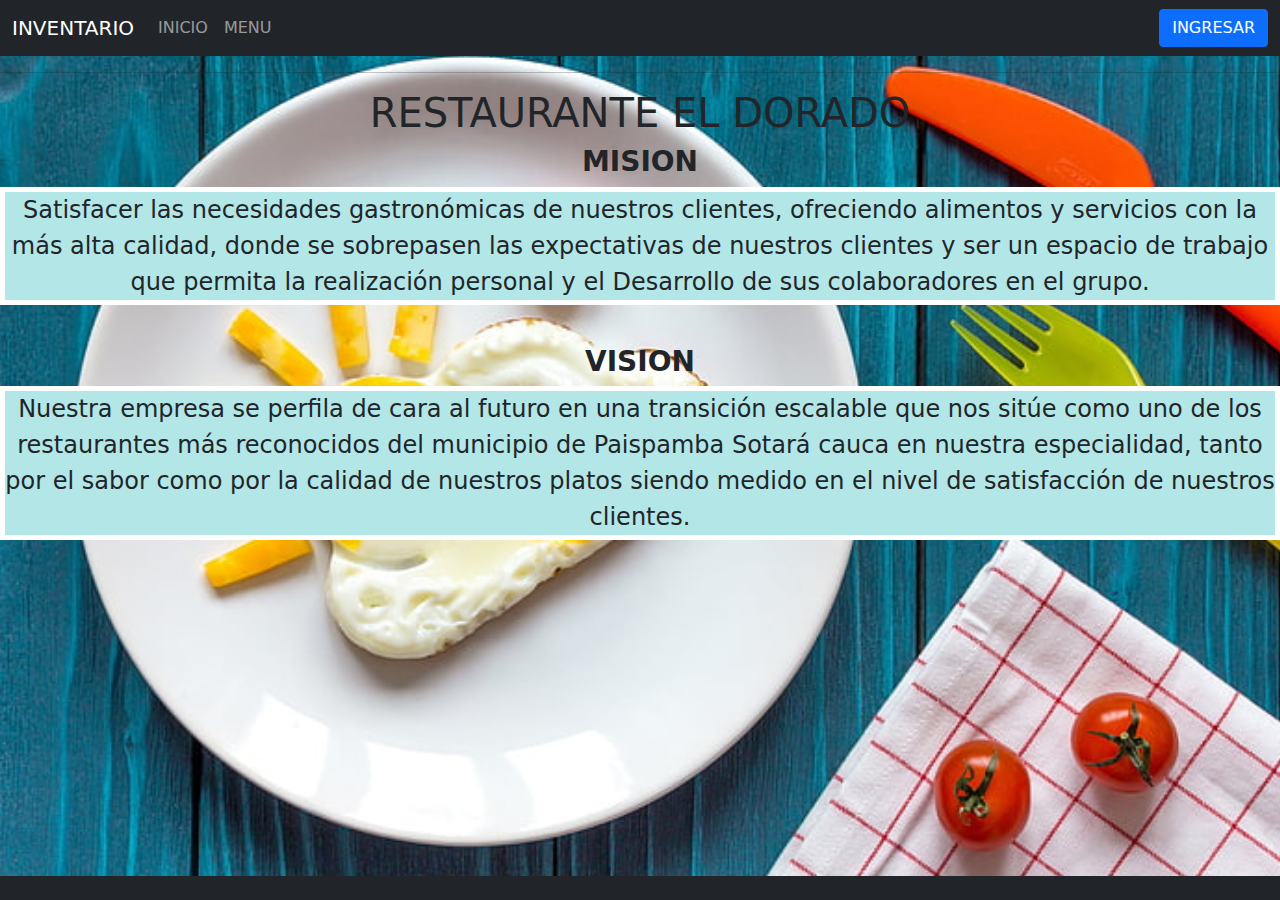
<file: index.html>
<html>
    <head> 
        <title>INVENTARIO RESTAURANTE EL DORADO</title>
        <meta charset="utf-8"/>
        <meta name="viewport" content="width=device-width, initial-scale=1.0">
        <link href="assets/css/estilos.css" rel="stylesheet" type="text/css"/>
        <script src="assets/libreria_booststrap/jquery-3.6.0.js" type="text/javascript"></script>
        <link href="assets/libreria_booststrap/bootstrap-5.1.0-dist/css/bootstrap.css" rel="stylesheet" type="text/css"/>
        <script src="assets/libreria_booststrap/bootstrap-5.1.0-dist/js/bootstrap.js" type="text/javascript"></script>
    </head>
    <body id="body_imagen_fondo"> 
        <header>
            <!--<img src="assets/imagenes/banner.jpg" style="width: 100%; height: 100px;" alt="Banner"id="banner">-->
            <nav class="navbar navbar-expand-lg navbar-dark bg-dark">
                <div class="container-fluid">
                    <a class="navbar-brand" href="#">INVENTARIO</a>
                    <button class="navbar-toggler" type="button" data-bs-toggle="collapse" data-bs-target="#navbarText" aria-controls="navbarText" aria-expanded="false" aria-label="Toggle navigation">
                        <span class="navbar-toggler-icon"></span>
                    </button>
                    <div class="collapse navbar-collapse" id="navbarText">
                        <ul class="navbar-nav me-auto mb-2 mb-lg-0">
                            <li class="nav-item">
                                <a class="nav-link " aria-current="page" href="index.html">INICIO</a>
                            </li>
                            <li class="nav-item">
                                <a class="nav-link" href="menu.html">MENU</a>
                            </li>                                
                        </ul>
                    </div>
                        <!-- Button trigger modal -->
                        <button type="button" class="btn btn-primary" data-bs-toggle="modal" data-bs-target="#login">
                            INGRESAR
                        </button>
                        </nav>
                        <hr />
                        <center>
                            <h1>RESTAURANTE EL DORADO</h1>
                            <center><h3><b>MISION</b></h3></center> 
                            <p class="p">Satisfacer las necesidades gastronómicas de nuestros clientes, ofreciendo alimentos y servicios con la más alta calidad, donde se sobrepasen las expectativas de nuestros clientes y ser un espacio de trabajo que permita la realización personal y el Desarrollo de sus colaboradores en el grupo.</p>
                            <br>
                            <center><h3><b>VISION</b></h3></center> 
                            <p class="p">Nuestra empresa se perfila de cara al futuro en una transición escalable que nos sitúe como uno de los restaurantes más reconocidos del municipio de Paispamba Sotará cauca en nuestra especialidad, tanto por el sabor como por la calidad de nuestros platos siendo medido en el nivel de satisfacción de nuestros clientes.</p>
                        </center>
                        <!-- Modal -->
                        <div class="modal fade" id="login" tabindex="-1" aria-labelledby="exampleModalLabel" aria-hidden="true">
                            <div class="modal-dialog">
                                <div class="modal-content">
                                    <div class="modal-header">
                                        <h5 class="modal-title" id="exampleModalLabel">INICIAR SESION</h5>
                                        <button type="button" class="btn-close" data-bs-dismiss="modal" aria-label="Close"></button>
                                    </div>
                                    <div class="modal-body">
                                        <div class="mb-3 row">
                                            <label for="staticEmail" class="col-sm-3 col-form-label">Email</label>
                                            <div class="col-sm-9">
                                                <input type="text" readonly class="form-control-plaintext" id="staticEmail" value="email@example.com">
                                            </div>
                                        </div>
                                        <div class="mb-5 row">
                                            <label for="contrasena" class="col-sm-3 col-form-label">Contraseña</label>
                                            <div class="col-sm-9">
                                                <input type="password" class="form-control" id="contrasena">
                                            </div>
                                        </div>
                                    </div>
                                    <div class="modal-footer">

                                        <button type="button" class="btn btn-primary">INGRESAR</button>
                                    </div>
                                </div>
                            </div>
                        </div>

                    </div>
                </div>
                <div class="position-fixed bg-dark bottom-0 w-100 h-auto">footer</div>

                </body>
                <!-- PRUEBA DE SINCRONIZACION -->
                </html>
</file>
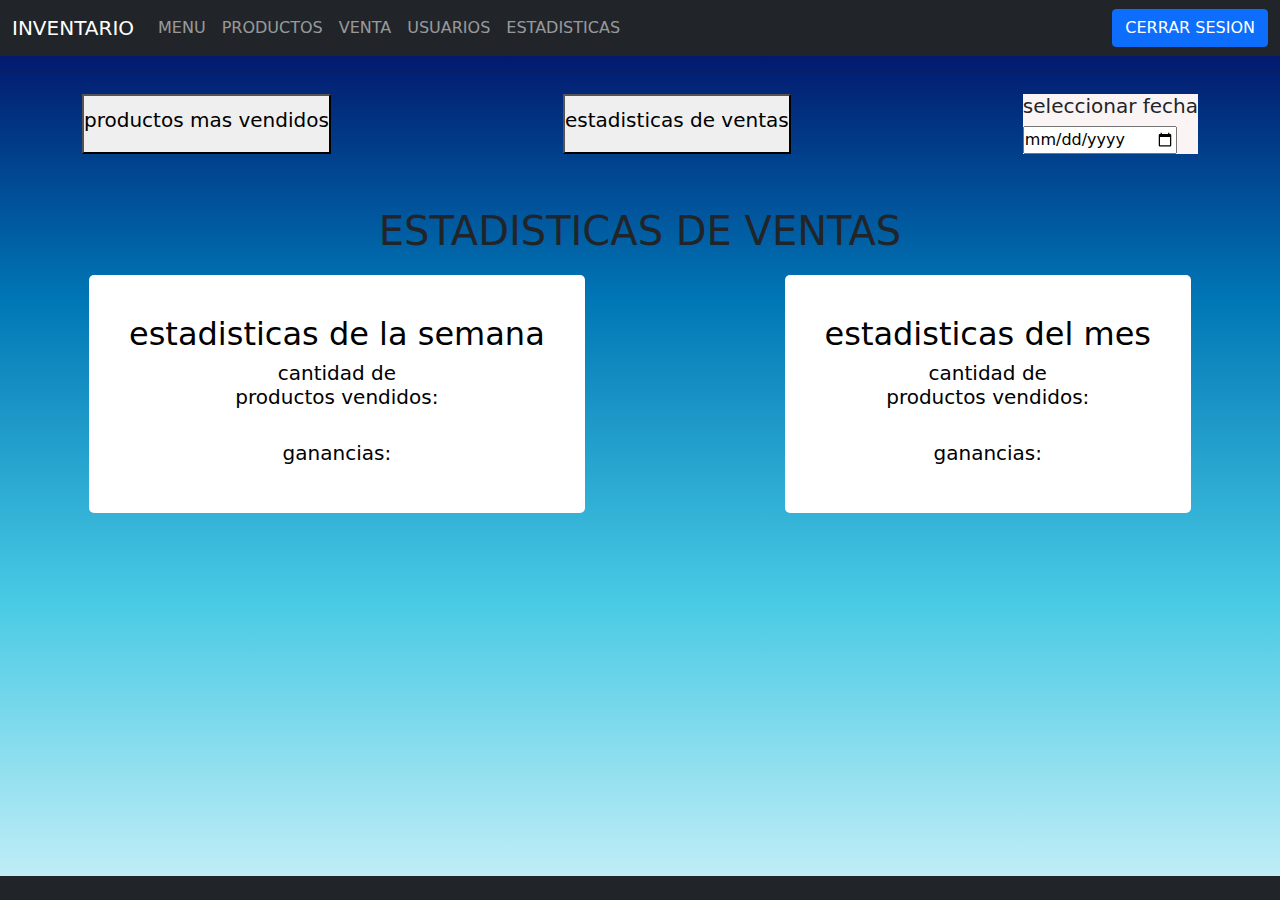
<file: estadisticas.html>
<html>

<head>
    <title>INVENTARIO RESTAURANTE EL DORADO</title>
    <meta charset="utf-8" />
    <meta name="viewport" content="width=device-width, initial-scale=1.0">
    <link href="assets/css/estilos.css" rel="stylesheet" type="text/css" />
    <script src="assets/libreria_booststrap/jquery-3.6.0.js" type="text/javascript"></script>
    <link href="assets/libreria_booststrap/bootstrap-5.1.0-dist/css/bootstrap.css" rel="stylesheet" type="text/css" />
    <script src="assets/libreria_booststrap/bootstrap-5.1.0-dist/js/bootstrap.js" type="text/javascript"></script>
</head>

<body class="fondo">
    <header>
        <nav class="navbar navbar-expand-lg navbar-dark bg-dark">
            <div class="container-fluid">
                <a class="navbar-brand" href="#">INVENTARIO</a>
                <button class="navbar-toggler" type="button" data-bs-toggle="collapse" data-bs-target="#navbarText"
                    aria-controls="navbarText" aria-expanded="false" aria-label="Toggle navigation">
                    <span class="navbar-toggler-icon"></span>
                </button>
                <div class="collapse navbar-collapse" id="navbarText">
                    <ul class="navbar-nav me-auto mb-2 mb-lg-0">
                        <li class="nav-item">
                            <a class="nav-link" href="menu.html">MENU</a>
                        </li>
                        <li class="nav-item">
                            <a class="nav-link" href="productos.html">PRODUCTOS</a>
                        </li>
                        <li class="nav-item">
                            <a class="nav-link" href="vender.html">VENTA</a>
                        </li>
                        <li class="nav-item">
                            <a class="nav-link" href="usuario.html">USUARIOS</a>
                        </li>
                        <li class="nav-item">
                            <a class="nav-link" href="estadisticas.html">ESTADISTICAS</a>
                        </li>
                    </ul>
                    <!-- Button trigger modal -->

                    <a class="btn btn-primary" href="index.html" role="button">CERRAR SESION</a>

        </nav>
        <hr />
    </header>

    <main class="container">

        <button>
        <div>    
            <h5>productos mas vendidos</h5>
        </div>
        </button>    
        <button>
        <div>
            <h5>estadisticas de ventas</h5>
        </div>    
        </button>

        
        
        <div style= "background-color: rgb(250, 244, 244);">    
            <h5>seleccionar fecha</h5>
            <input type="date">
        </div>   

    </main>

    <br><br>
    <center>
        <h1>ESTADISTICAS DE VENTAS</h1>
     </center>

    <main class="container">
        
        <div class="agregar" style="border-radius: 5px;">
            <h2>estadisticas de la semana</h2>
            <h5>cantidad de<br>productos vendidos:</h5><br>
            <h5>ganancias:</h5>
        </div>

        <div class="agregar" style="border-radius: 5px;">
            <h2>estadisticas del mes</h2>
            <h5>cantidad de<br>productos vendidos:</h5><br>
            <h5>ganancias:</h5>
        </div>
        
    </main>

   


    
    


    <div class="position-fixed bg-dark bottom-0 w-100 h-auto">footer</div>

</body>

</html>
</file>
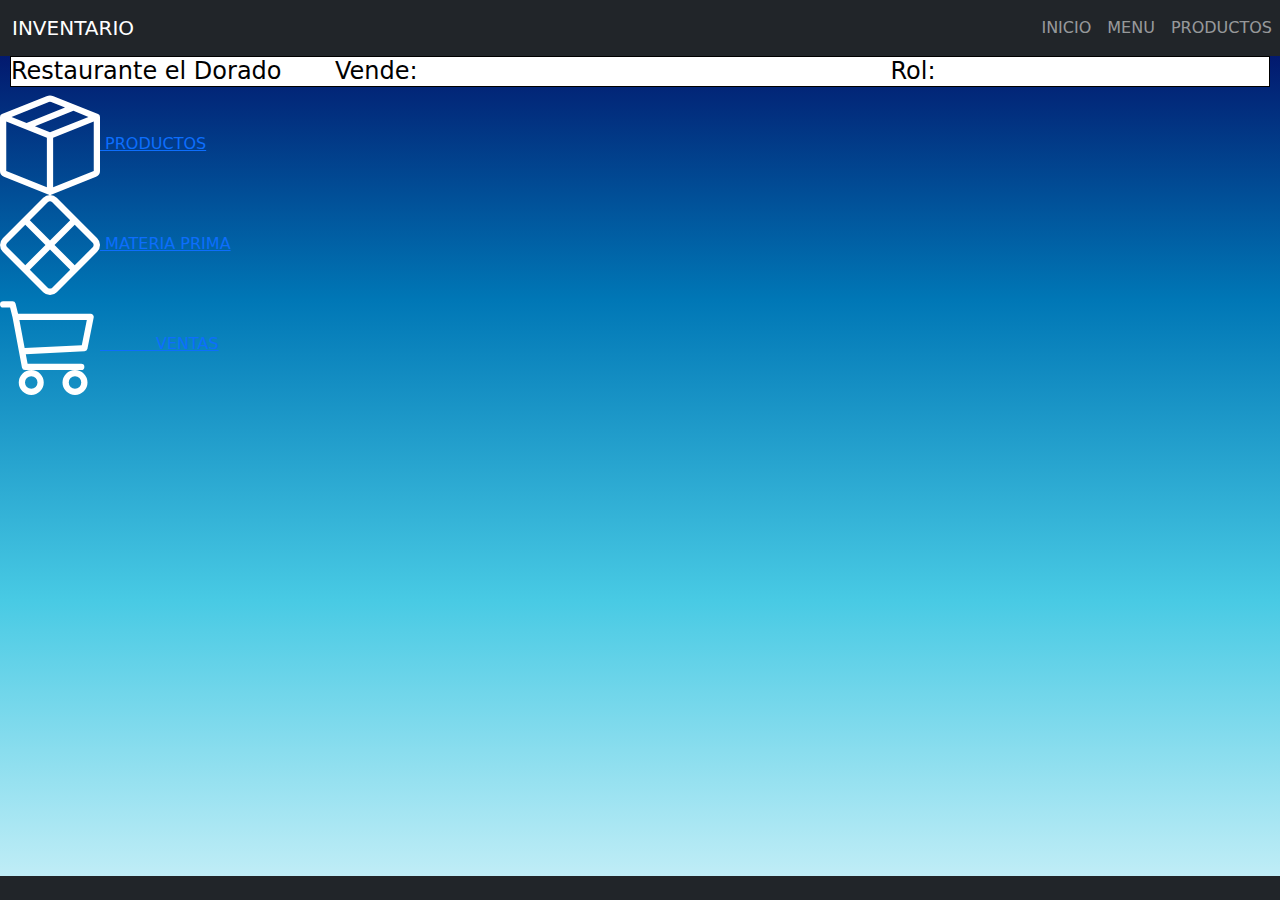
<file: menu.html>
<html>

<head>
    <title>INVENTARIO RESTAURANTE EL DORADO</title>
    <meta charset="utf-8" />
    <meta name="viewport" content="width=device-width, initial-scale=1.0" />
    <link href="assets/css/estilos.css" rel="stylesheet" type="text/css" />
    <script src="assets/libreria_booststrap/jquery-3.6.0.js" type="text/javascript"></script>
    <link href="assets/libreria_booststrap/bootstrap-5.1.0-dist/css/bootstrap.css" rel="stylesheet" type="text/css" />
    <script src="assets/libreria_booststrap/bootstrap-5.1.0-dist/js/bootstrap.js" type="text/javascript"></script>
</head>

<body class="fondo">
    <!-- HEADER DE LA PAGUINA -->
    <header>
        <nav class="navbar navbar-expand-lg navbar-dark bg-dark">
            <div class="container-fluid">
                <a class="navbar-brand" href="#">INVENTARIO</a>
                <button class="navbar-toggler" type="button" data-bs-toggle="collapse" data-bs-target="#navbarText"
                    aria-controls="navbarText" aria-expanded="false" aria-label="Toggle navigation">
                    <span class="navbar-toggler-icon"></span>
                </button>
            </div>
            <div class="collapse navbar-collapse" id="navbarText">
                <ul class="navbar-nav me-auto mb-2 mb-lg-0">
                    <li class="nav-item">
                        <a class="nav-link" aria-current="page" href="index.html">INICIO</a>
                    </li>
                    <li class="nav-item">
                        <a class="nav-link" href="menu.html">MENU</a>
                    </li>
                    <li class="nav-item">
                        <a class="nav-link" href="productos.html">PRODUCTOS</a>
                    </li>
                </ul>
            </div>
        </nav>
    </header>

    <section>
        <h4 id="barrita">
            Restaurante el Dorado &nbsp &nbsp &nbsp Vende:&nbsp &nbsp &nbsp &nbsp
            &nbsp &nbsp &nbsp &nbsp &nbsp &nbsp &nbsp &nbsp &nbsp &nbsp &nbsp &nbsp
            &nbsp &nbsp &nbsp &nbsp &nbsp &nbsp &nbsp &nbsp &nbsp &nbsp &nbsp &nbsp
            &nbsp &nbsp &nbsp Rol:
        </h4>
    </section>

    <section>
        <!-- CAJA DE PRODUCTOS -->
        <div id="product">
            <a href="productos.html">                
                <svg xmlns="http://www.w3.org/2000/svg" width="100" height="100" fill="white"
                      viewBox="0 0 16 16">
                      <path
                        d="M8.186 1.113a.5.5 0 0 0-.372 0L1.846 3.5l2.404.961L10.404 2l-2.218-.887zm3.564 1.426L5.596 5 8 5.961 14.154 3.5l-2.404-.961zm3.25 1.7-6.5 2.6v7.922l6.5-2.6V4.24zM7.5 14.762V6.838L1 4.239v7.923l6.5 2.6zM7.443.184a1.5 1.5 0 0 1 1.114 0l7.129 2.852A.5.5 0 0 1 16 3.5v8.662a1 1 0 0 1-.629.928l-7.185 2.874a.5.5 0 0 1-.372 0L.63 13.09a1 1 0 0 1-.63-.928V3.5a.5.5 0 0 1 .314-.464L7.443.184z" />
                </svg>
                PRODUCTOS
            </a>
           <!-- MATERIA PRIMA -->
        </div>
        <div id="matter">
            <a href="#"><svg xmlns="http://www.w3.org/2000/svg" width="100" height="100" fill="white" class="bi bi-x-diamond" viewBox="0 0 16 16">
                <path d="M7.987 16a1.526 1.526 0 0 1-1.07-.448L.45 9.082a1.531 1.531 0 0 1 0-2.165L6.917.45a1.531 1.531 0 0 1 2.166 0l6.469 6.468A1.526 1.526 0 0 1 16 8.013a1.526 1.526 0 0 1-.448 1.07l-6.47 6.469A1.526 1.526 0 0 1 7.988 16zM7.639 1.17 4.766 4.044 8 7.278l3.234-3.234L8.361 1.17a.51.51 0 0 0-.722 0zM8.722 8l3.234 3.234 2.873-2.873c.2-.2.2-.523 0-.722l-2.873-2.873L8.722 8zM8 8.722l-3.234 3.234 2.873 2.873c.2.2.523.2.722 0l2.873-2.873L8 8.722zM7.278 8 4.044 4.766 1.17 7.639a.511.511 0 0 0 0 .722l2.874 2.873L7.278 8z"/>
              </svg>
              MATERIA PRIMA
            </a>
        </div>
        <!-- VENTAS -->
        <div id="vender">
            <a href="vender.html">
                <svg xmlns="http://www.w3.org/2000/svg" width="100" height="100" fill="white" class="bi bi-cart3" viewBox="0 0 16 16">
                    <path d="M0 1.5A.5.5 0 0 1 .5 1H2a.5.5 0 0 1 .485.379L2.89 3H14.5a.5.5 0 0 1 .49.598l-1 5a.5.5 0 0 1-.465.401l-9.397.472L4.415 11H13a.5.5 0 0 1 0 1H4a.5.5 0 0 1-.491-.408L2.01 3.607 1.61 2H.5a.5.5 0 0 1-.5-.5zM3.102 4l.84 4.479 9.144-.459L13.89 4H3.102zM5 12a2 2 0 1 0 0 4 2 2 0 0 0 0-4zm7 0a2 2 0 1 0 0 4 2 2 0 0 0 0-4zm-7 1a1 1 0 1 1 0 2 1 1 0 0 1 0-2zm7 0a1 1 0 1 1 0 2 1 1 0 0 1 0-2z"/>
                  </svg>
                  &nbsp&nbsp&nbsp
                  &nbsp&nbsp&nbsp&nbsp&nbsp
                  VENTAS 
           
            </a>
        </div>

        
    </section>

    <!-- FOOTER DE LA PAGUINA -->
    <footer>
        <div class="position-fixed bg-dark bottom-0 w-100 h-auto">footer</div>
    </footer>
</body>

</html>
</file>
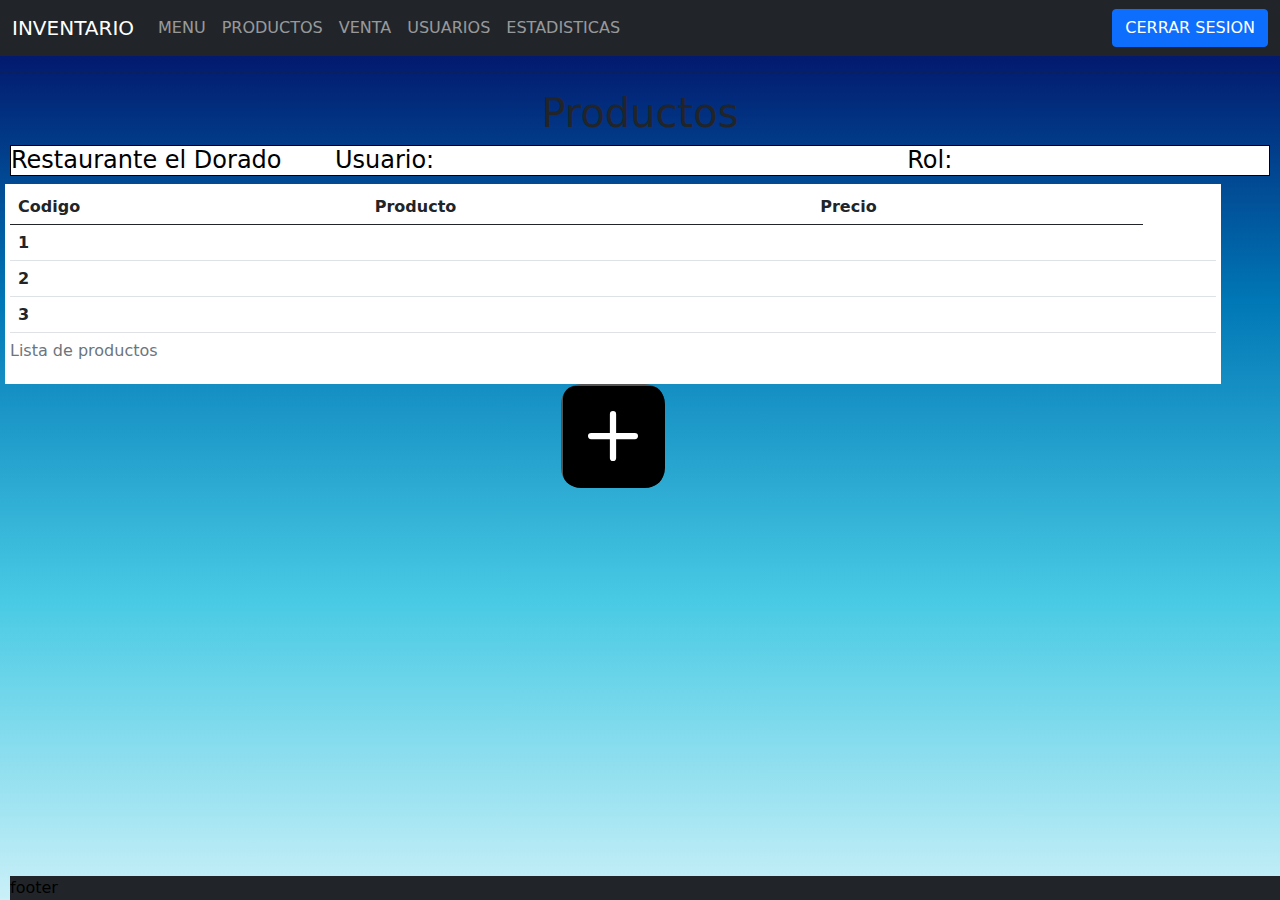
<file: productos.html>
<html>

<head>
    <title>INVENTARIO RESTAURANTE EL DORADO</title>
    <meta charset="utf-8" />
    <meta name="viewport" content="width=device-width, initial-scale=1.0" />
    <link href="assets/css/estilos.css" rel="stylesheet" type="text/css" />
    <script src="assets/libreria_booststrap/jquery-3.6.0.js" type="text/javascript"></script>
    <link href="assets/libreria_booststrap/bootstrap-5.1.0-dist/css/bootstrap.css" rel="stylesheet" type="text/css" />
    <script src="assets/libreria_booststrap/bootstrap-5.1.0-dist/js/bootstrap.js" type="text/javascript"></script>
</head>

<body class="fondo">
    <!-- HEADER DE LA PAGUINA -->
    <header>
        <nav class="navbar navbar-expand-lg navbar-dark bg-dark">
            <div class="container-fluid">
                <a class="navbar-brand" href="#">INVENTARIO</a>
                <button class="navbar-toggler" type="button" data-bs-toggle="collapse" data-bs-target="#navbarText"
                    aria-controls="navbarText" aria-expanded="false" aria-label="Toggle navigation">
                    <span class="navbar-toggler-icon"></span>
                </button>
                <div class="collapse navbar-collapse" id="navbarText">
                    <ul class="navbar-nav me-auto mb-2 mb-lg-0">
                        <li class="nav-item">
                            <a class="nav-link" href="menu.html">MENU</a>
                        </li>
                        <li class="nav-item">
                            <a class="nav-link" href="productos.html">PRODUCTOS</a>
                        </li>
                        <li class="nav-item">
                            <a class="nav-link" href="vender.html">VENTA</a>
                        </li>
                        <li class="nav-item">
                            <a class="nav-link" href="usuario.html">USUARIOS</a>
                        </li>
                        <li class="nav-item">
                            <a class="nav-link" href="estadisticas.html">ESTADISTICAS</a>
                        </li>
                    </ul>
                    <!-- Button trigger modal -->

                    <a class="btn btn-primary" href="index.html" role="button">CERRAR SESION</a>

        </nav>
        <hr />
    </header>

    <center>
        <h1>
            Productos
        </h1>
    </center>

    <section>
        <h4 id="barrita">
            Restaurante el Dorado &nbsp &nbsp &nbsp Usuario:&nbsp &nbsp &nbsp &nbsp
            &nbsp &nbsp &nbsp &nbsp &nbsp &nbsp &nbsp &nbsp &nbsp &nbsp &nbsp &nbsp
            &nbsp &nbsp &nbsp &nbsp &nbsp &nbsp &nbsp &nbsp &nbsp &nbsp &nbsp &nbsp
            &nbsp &nbsp &nbsp Rol:
        </h4>
    </section>


    <div class="lista_1">
        <table class="table table-hover">
            <caption>Lista de productos</caption>
            <thead>
                <tr>
                    <th scope="col">Codigo</th>
                    <th scope="col">Producto</th>
                    <th scope="col">Precio</th>
                </tr>
            </thead>
            <tbody>
                <tr>
                    <th scope="row">1</th>
                    <td></td>
                    <td></td>
                    <td></td>
                </tr>
                <tr>
                    <th scope="row">2</th>
                    <td></td>
                    <td></td>
                    <td></td>
                </tr>
                <tr>
                    <th scope="row">3</th>
                    <td></td>
                    <td></td>
                    <td></td>
                </tr>
            </tbody>
            
        </table>

        <center>

            <button id="sumador">
                <svg xmlns="http://www.w3.org/2000/svg" width="100" height="100" fill="currentColor"
                    class="bi bi-plus-square-fill" viewBox="0 0 16 16">
                    <path
                        d="M2 0a2 2 0 0 0-2 2v12a2 2 0 0 0 2 2h12a2 2 0 0 0 2-2V2a2 2 0 0 0-2-2H2zm6.5 4.5v3h3a.5.5 0 0 1 0 1h-3v3a.5.5 0 0 1-1 0v-3h-3a.5.5 0 0 1 0-1h3v-3a.5.5 0 0 1 1 0z" />
                </svg>
            </button>
    
        </center>








        <!-- FOOTER DE LA PAGUINA -->
        <footer>
            <div class="position-fixed bg-dark bottom-0 w-100 h-auto">footer</div>
        </footer>
</body>

</html>
</file>
<file: assets/css/estilos.css>
/* 
    Created on : 27/08/2021, 07:54:52 PM
    Author     : brsbr
*/

p {
    font-size: 150%;
    border: white 5px solid;
    background-color: hsl(180, 50%, 80%);

}

#body_imagen_fondo {
    background: url("../imagenes/fondo.jpg");
    background-size: cover;

}

#banner {
    background-size: cover;

}

#barrita {
    color: black;
    background-color: white;
    border: #000 1px solid;
    margin-left: 10px;
    margin-right: 10px;
}



h5 {
    text-align: center;
}

h6 {
    margin-top: 20px;
    margin-right: 20px;
    margin-bottom: 20px;
    margin-left: 20px;
}



.fondo {
    background: linear-gradient(#03045e, #0077b6, #48cae4, #caf0f8);
}

* {
    margin: 0;
    padding: 0;
}

.agregar {
    background-color: rgb(255, 255, 255);
    margin: 7px;
    padding: 40px;
    color: black;
}

.container {
    background-color: linear-gradient(#03045e, #0077b6, #48cae4, #caf0f8);
    padding: 5px;
    display: flex;
    flex-direction: row;
    flex-wrap: wrap;
    justify-content: space-between;
}


.lista {
    background-color: white;
    margin: 5px;
    padding: 5px;
    color: black;
    width: 650px;
    height: 200px;
}


.botones_derecha {
    display: inline-block;
    position: relative;
    left: 370px;
    bottom: 50px;
}
#menu_d {
    background-color: white;
    padding: 50px;
    margin: 5px;
    display: flex;
    justify-content: center;
    align-items: center;
   flex-wrap: wrap;
    border-radius: 10px;

}
.menu_uno {

    padding: 20px;
   
}

.menu_uno a {
    text-decoration: none;
    color:black;
    text-align: center;
}

.lista_1 {
    background-color: white;
    margin: 5px;
    padding: 5px;
    color: black;
    width: 95%;
    height: 200px;
}

#sumador {
   background-color:white;
   outline: none;
   border-radius: 20px;
}

#sumador:hover {
    opacity: 0.6;
    text-decoration: none;
}
</file>
